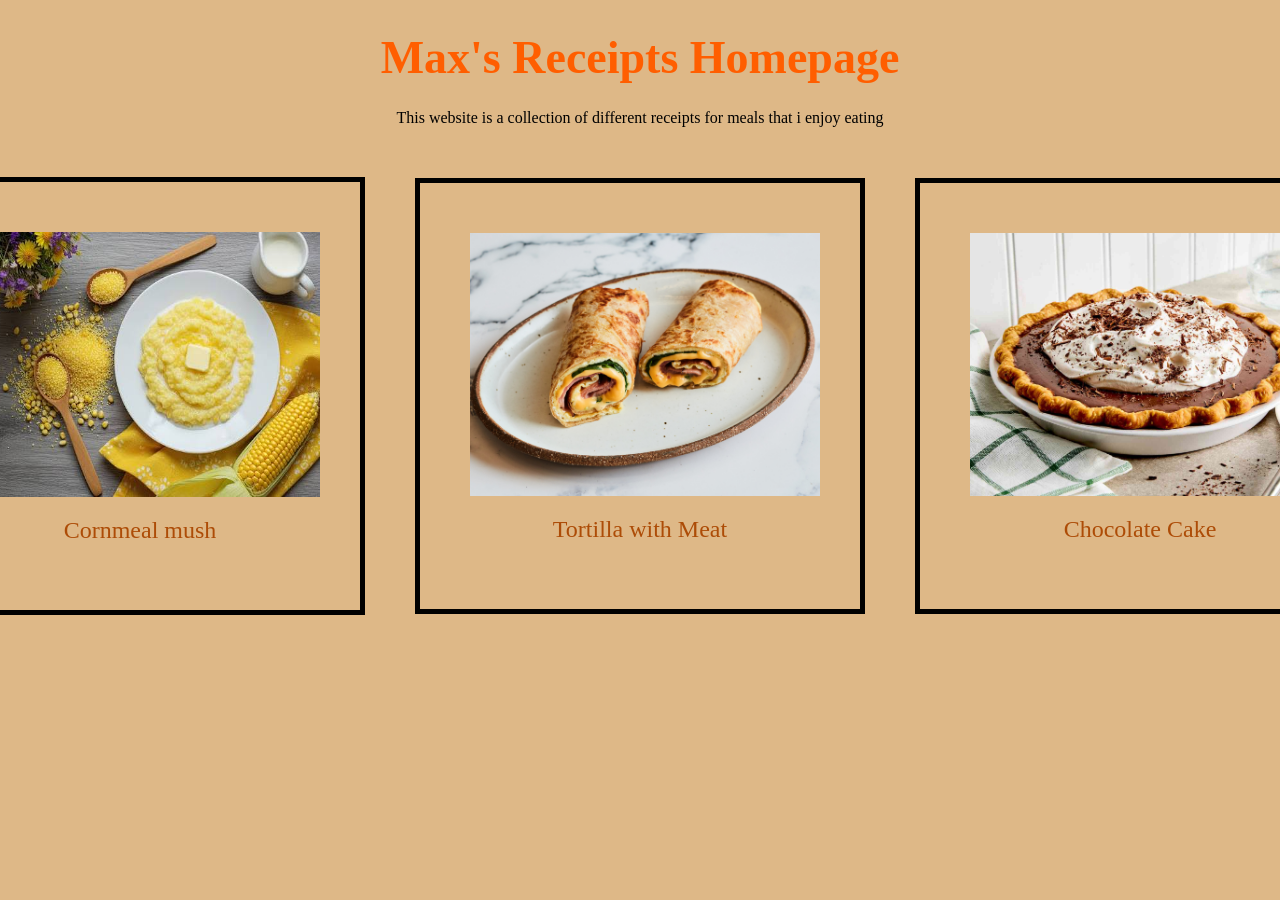
<file: index.html>
<!DOCTYPE html>
<html lang="en">
<head>
    <meta charset="UTF-8">
    <meta name="viewport" content="width=device-width, initial-scale=1.0">
    <link href="style.css" rel="stylesheet">
    <title>TOR_Receipts</title>
</head>
<body>
<div class="page_bg_div">
    <h1>Max's Receipts Homepage</h1>
    <div id="top-text">
        <p id="description">This website is a collection of different receipts for meals that i enjoy eating</p>
    </div>  
        <div class="main_div">
                <div class="first_receipt">
                    <img  id="corn_img" src="Assets/images.jpeg" alt="Image of The sun porridge">
                    <p id="fr"><a href="Corn_porridge.html">Cornmeal mush</a></p>
                </div>
                <div class="second_receipt">
                    <img src="Assets/FNK_TORTILLA_BREAKFAST_WRAP_H_f_s4x3.jpg" alt="Image of Tortilla dish"> 
                    <p id="sr"><a href="Tortilla_with_meat.html"> Tortilla with Meat </a></p>
                </div>
                <div class="third_receipt">
                    <img src="Assets/AR-15756-chocolate-cream-pie-4x3-1cbcc356873847ba8a86284ad08073a4.jpg" alt="Image of Chocolate Cake"> 
                    <p id="tr"><a href="Chokolate_Cake.html"> Chocolate Cake</a></p>
                </div>
        </div>
</div>
</body>
</html>
</file>
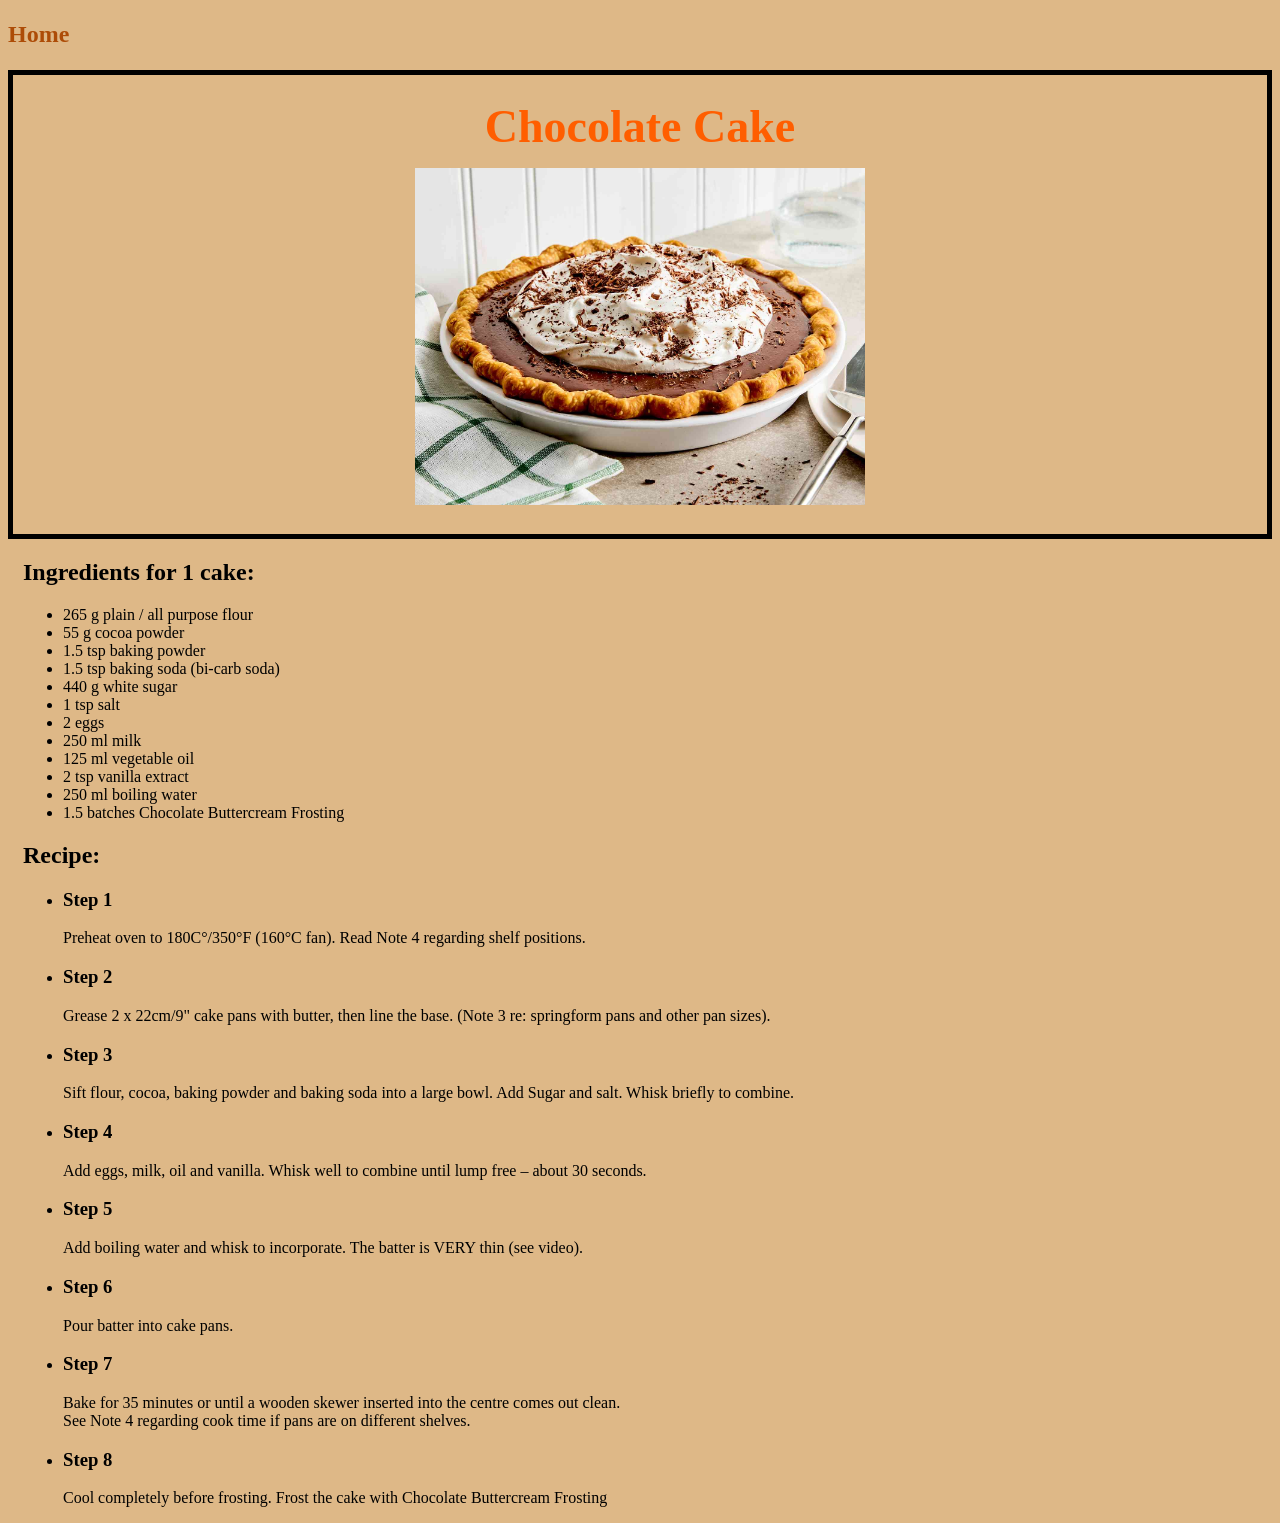
<file: Chokolate_Cake.html>
<!DOCTYPE html>
<html lang="en">
<head>
    <meta charset="UTF-8">
    <meta name="viewport" content="width=device-width, initial-scale=1.0">
    <title>TOR_Receipts</title>
</head>
<body>
    <h4><a href="index.html">Home</a></h4>
    <link href="chokolate_and_tortilla.css" rel="stylesheet">

    <div class="img_heading">
            <div id="text">
                <h1><strong>Chocolate Cake</strong></h1>
            </div>
            <div id="photo">
                <img src="Assets/AR-15756-chocolate-cream-pie-4x3-1cbcc356873847ba8a86284ad08073a4.jpg" alt="Image of Chocolate Cake">
            </div>
    </div>
   
    <h2>Ingredients for 1 cake:</h2>
    <ul>
        <li>265 g plain / all purpose flour</li>
        <li>55 g cocoa powder </li>
        <li>1.5 tsp baking powder</li>
        <li>1.5 tsp baking soda (bi-carb soda)</li>
        <li>440 g white sugar</li>
        <li>1 tsp salt</li>
        <li>2 eggs</li>
        <li>250 ml milk</li>
        <li>125 ml vegetable oil</li>
        <li>2 tsp vanilla extract</li>
        <li>250 ml boiling water</li>
        <li>1.5 batches Chocolate Buttercream Frosting</li>
    </ul>
    <h2><strong>Recipe:</strong></h2>
    <ul>
        <li><h3>Step 1</h3></li>
        <p>Preheat oven to 180C°/350°F (160°C fan). Read Note 4 regarding shelf positions.</p>
        <li><h3>Step 2</h3></li>
        <p>Grease 2 x 22cm/9" cake pans with butter, then line the base. (Note 3 re: springform pans and other pan sizes).</p>
        <li><h3>Step 3</h3></li>
        Sift flour, cocoa, baking powder and baking soda into a large bowl. Add Sugar and salt. Whisk briefly to combine.
        <br> 
        <li><h3>Step 4</h3></li>
        Add eggs, milk, oil and vanilla. Whisk well to combine until lump free – about 30 seconds.
        <br> 
        <li><h3>Step 5</h3></li>
        Add boiling water and whisk to incorporate. The batter is VERY thin (see video).
        <br> 
        <li><h3>Step 6</h3></li>
        Pour batter into cake pans.
        <br> 
        <li><h3>Step 7</h3></li>
        Bake for 35 minutes or until a wooden skewer inserted into the centre comes out clean. 
        <br> 
        See Note 4 regarding cook time if pans are on different shelves.
        <br> 
        <li><h3>Step 8</h3></li>
        Cool completely before frosting. Frost the cake with Chocolate Buttercream Frosting
    
    
    </body>
</html>
</file>
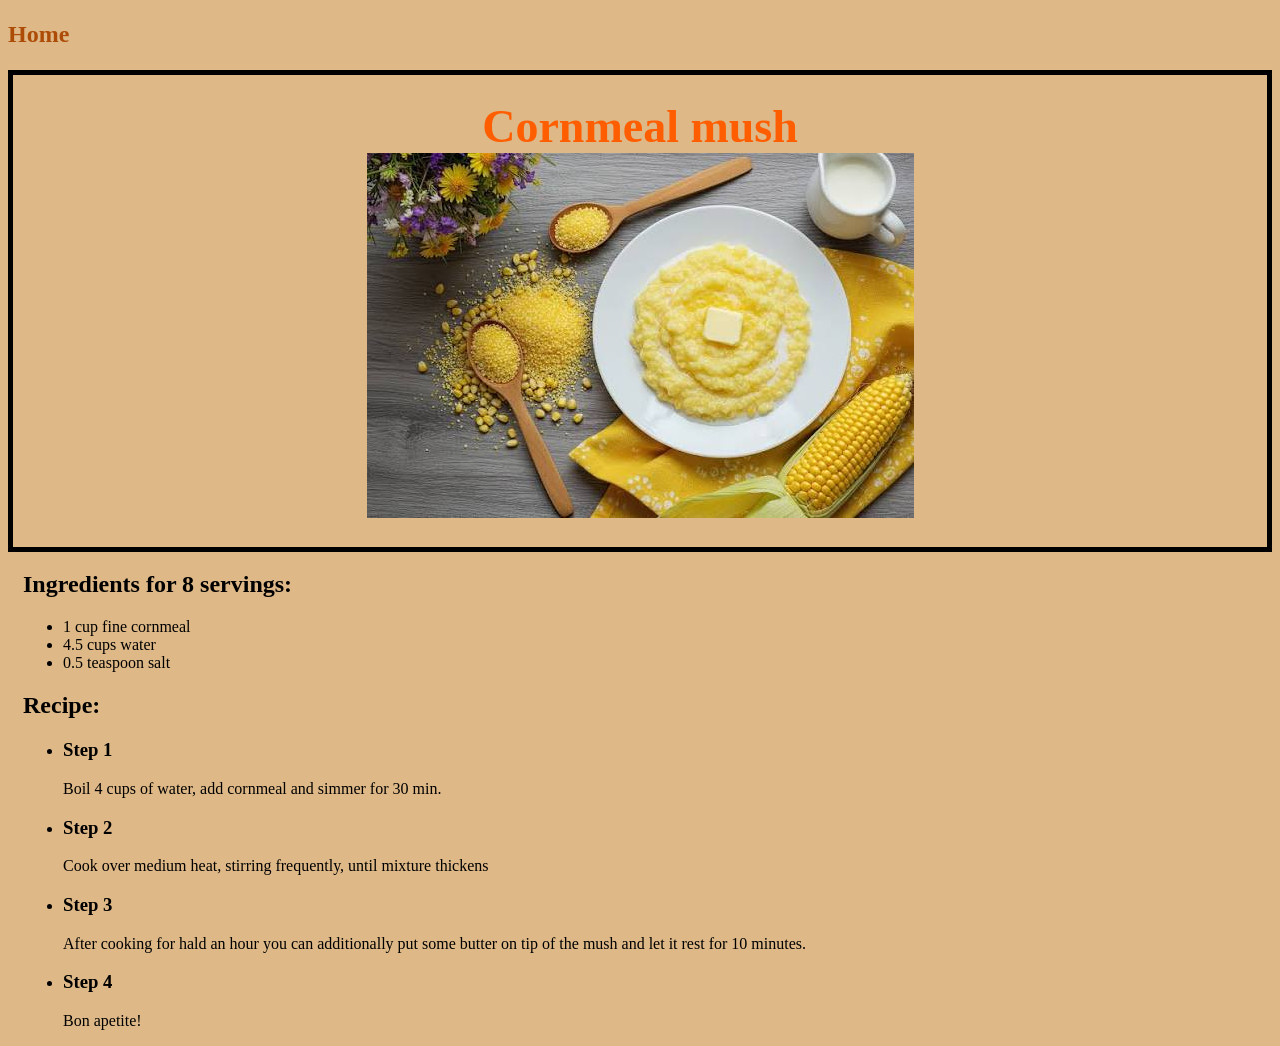
<file: Corn_porridge.html>
<!DOCTYPE html>
<html lang="en">
<head>
    <meta charset="UTF-8">
    <link href="corn_page_style.css" rel="stylesheet">
    <meta name="viewport" content="width=device-width, initial-scale=1.0">
    <title>TOR_Receipts</title>
</head>
<body>
    <h4><a href="index.html">Home</a></h4>
        <div class="img_heading">
            <div id="text">
                <h1><strong>Cornmeal mush</strong></h1>
            </div>
            <div id="photo">
                <img src="Assets/images.jpeg" alt="Image of cornmeal mush">
            </div>
        </div>
    <h2>Ingredients for 8 servings:</h2>
    <ul>
        <li>1 cup fine cornmeal</li>
        <li>4.5 cups water</li>
        <li>0.5 teaspoon salt</li>
        </ul>
    <h2><strong>Recipe:</strong></h2>
    <ul>
        <li><h3>Step 1</h3></li>
        <p>Boil 4 cups of water, add cornmeal and simmer for 30 min. 
        <br>
        <li><h3>Step 2</h3></li>
        Cook over medium heat, stirring frequently, until mixture thickens</p>
        <li><h3>Step 3</h3></li>
        After cooking for hald an hour you can additionally put some butter on tip of the mush and let it rest for 10 minutes.
        <br> 
        <li><h3>Step 4</h3></li>
        Bon apetite!
        
        



    </ul>
</body>
</html>
</file>
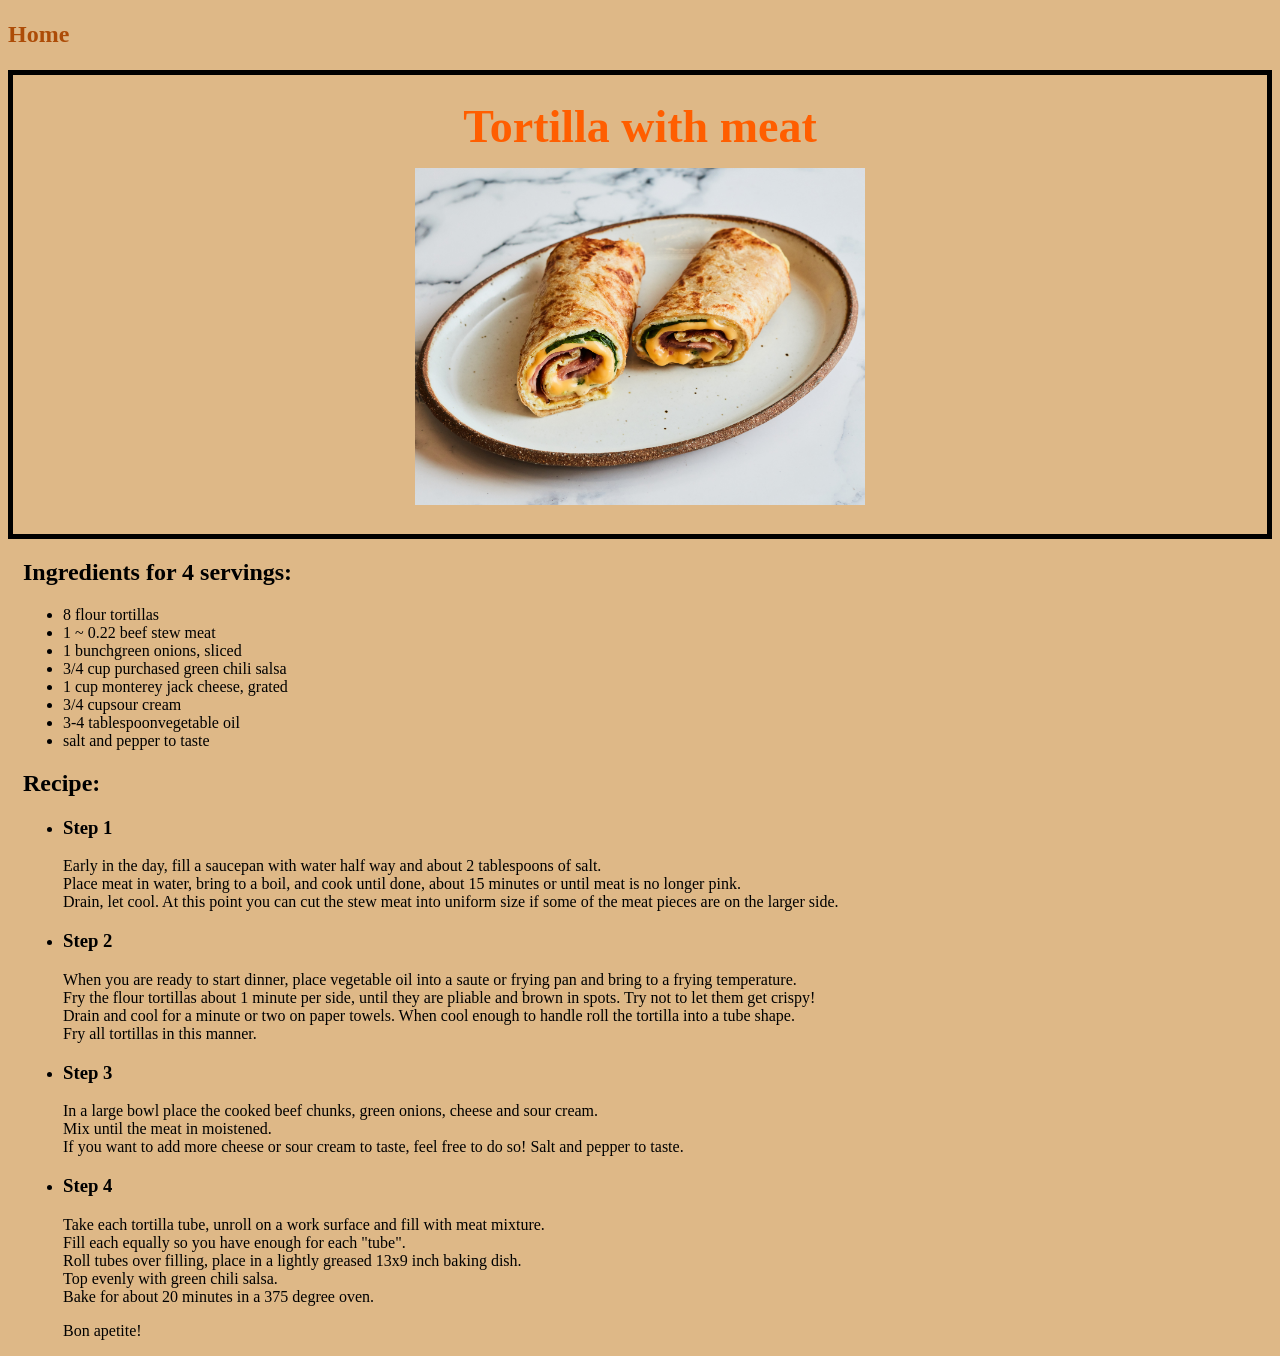
<file: Tortilla_with_meat.html>
<!DOCTYPE html>
<html lang="en">
<head>
    <meta charset="UTF-8">
    <meta name="viewport" content="width=device-width, initial-scale=1.0">
    <link href="chokolate_and_tortilla.css" rel="stylesheet">
    <title>TOR_Receipts</title>
</head>
<body>
    <h4><a href="index.html">Home</a></h4>

    <div class="img_heading">
            <div id="text">
                <h1><strong>Tortilla with meat</strong></h1>
            </div>
            <div id="photo-ck-trt">
                <img src="Assets/FNK_TORTILLA_BREAKFAST_WRAP_H_f_s4x3.jpg" alt="Image of tortilla with meat">
            </div>
    </div>
    
    <h2>Ingredients for 4 servings:</h2>
    <ul>
        <li>8 flour tortillas</li>
        <li>1 ~ 0.22 beef stew meat</li>
        <li>1 bunchgreen onions, sliced</li>
        <li>3/4 cup purchased green chili salsa</li>
        <li>1 cup monterey jack cheese, grated</li>
        <li>3/4 cupsour cream</li>
        <li>3-4 tablespoonvegetable oil</li>
        <li>salt and pepper to taste</li>
        </ul>

    <h2><strong>Recipe:</strong></h2>
    <ul>
        <li><h3>Step 1</h3></li>
        <p>Early in the day, fill a saucepan with water half way and about 2 tablespoons of salt.
        <br>
        Place meat in water, bring to a boil, and cook until done, about 15 minutes or until meat is no longer pink. 
        <br>
        Drain, let cool. At this point you can cut the stew meat into uniform size if some of the meat pieces are on the larger side.</p>
        <li><h3>Step 2</h3></li>
        <p>
            When you are ready to start dinner, place vegetable oil into a saute or frying pan and bring to a frying temperature.
            <br>
            Fry the flour tortillas about 1 minute per side, until they are pliable and brown in spots. Try not to let them get crispy! 
            <br>
            Drain and cool for a minute or two on paper towels. When cool enough to handle roll the tortilla into a tube shape. 
            <br>
            Fry all tortillas in this manner.</p>
        <li><h3>Step 3</h3></li>
        <p>
            In a large bowl place the cooked beef chunks, green onions, cheese and sour cream. 
            <br>Mix until the meat in moistened. 
            <br>If you want to add more cheese or sour cream to taste, feel free to do so! Salt and pepper to taste.
        </p>
        <li><h3>Step 4</h3></li>
        <p>
        Take each tortilla tube, unroll on a work surface and fill with meat mixture. 
        <br>Fill each equally so you have enough for each "tube". 
        <br>Roll tubes over filling, place in a lightly greased 13x9 inch baking dish. 
        <br>Top evenly with green chili salsa. 
        <br>Bake for about 20 minutes in a 375 degree oven.
        </p>
        Bon apetite!
</body>
</html>
</file>
<file: style.css>
#top-text{
    margin-bottom: 25px;
}

.page_bg_div{
    background-color: burlywood;
    border: 3px;
    justify-content: center;
    align-items: center;
}
.main_div{
    display: flex;
    box-sizing: border-box;
    justify-content: center;
    align-items: center;
}
.first_receipt, .second_receipt, .third_receipt{
    display: inline;
    box-sizing: border-box;
    width: 450px;
    border: 5px solid black;
    justify-content: center;
    align-items: center;
    padding: 50px;
    margin: 25px;
    
}
body{
    background-color: burlywood;
}
h1{
    text-align: center;
    color: rgb(255, 94, 0);
    font-size: 46px;
    margin-bottom: 25px;
}

img{
    width: 350px;
}

#description{
    text-align: center;
}
p{
    text-align: center;
}
a{
    font-size: 24px;
    text-decoration: none;
    color: rgb(173, 76, 7);
}

#corn_img{
    height: 265px;
}
</file>
<file: chokolate_and_tortilla.css>
body{
    background-color: burlywood;
}
h1{
    text-align: center;
    color: rgb(255, 94, 0);
    font-size: 46px;
    display: inline;
    
}

a{
    font-size: 24px;
    text-decoration: none;
    color: rgb(173, 76, 7);
}

.img_heading{
    box-sizing: border-box;
    display: grid;
    justify-items: center;
    align-items: center;
    padding: 25px;
    border: 5px solid black;

}
#photo-ck-trt{
    display: block;
}

img{
    width: 450px;
}

#text{
    display: block;
    margin-bottom: 15px;
}
ul, h2{
    margin-left: 15px;
}
</file>
<file: corn_page_style.css>
body{
    background-color: burlywood;
}
h1{
    text-align: center;
    color: rgb(255, 94, 0);
    font-size: 46px;
    display: inline;
    
}

a{
    font-size: 24px;
    text-decoration: none;
    color: rgb(173, 76, 7);
}

.img_heading{
    box-sizing: border-box;
    display: grid;
    justify-items: center;
    align-items: center;
    padding: 25px;
    border: 5px solid black;

}
#photo{
    display: block;
}

#text{
    display: block;
}
ul, h2{
    margin-left: 15px;
}
</file>
